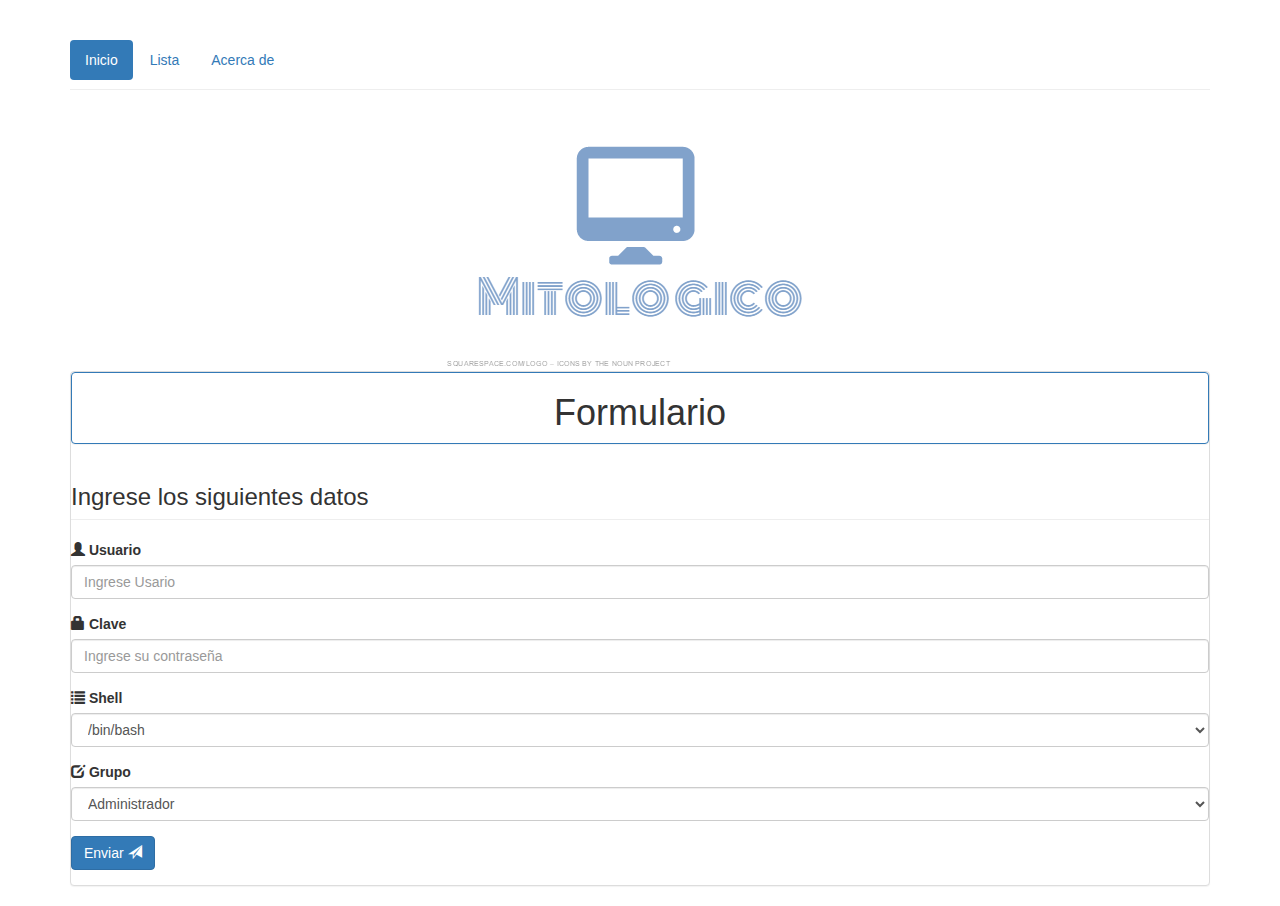
<file: index.html>
<!DOCTYPE html>
<html>
<head>
	<title>Formulario</title>
	<link rel="stylesheet" type="text/css" href="bootstrap/css/bootstrap.css">
	<meta name="viewport" content="width=divice-width, initial-scale="1.0>
	
	<link rel="stylesheet" type="text/css" href="css/stilo.css">
</head>
<body>
	<div class="container">
	<div class="row">
		<div class="col-md-12">
				<div class="page-header">
					<ul class="nav nav-pills">
					  <li role="presentation" class="active"><a href="index.html">Inicio</a></li>
					  <li role="presentation"><a href="lista.html">Lista</a></li>
					  <li role="presentation"><a href="acercade.html">Acerca de</a></li>
					</ul>
				</div>

				<div class="imgcenter text-center">
					<img src="img/logo.png">
				</div>

			<form>
				

				<div class="panel panel-default">
						<div class= "panel panel-primary text-center">
							<h1>Formulario</h1>
						</div>

						<h3 class="page page-header">Ingrese los siguientes datos</h3>

					    <div class="form-group"> <!-- Usuario -->
					        <label>
					        	<span class="glyphicon glyphicon-user" aria-hidden="true"></span> Usuario
					        </label>
					        <input type="text" class="form-control" name="usuario" placeholder="Ingrese Usario">
					    </div>   



					    <div class="form-group"> <!-- Clave -->
					        <label>
								<span class="glyphicon glyphicon-lock" aria-hidden="true"></span> Clave	
					        </label>
					        <input class="form-control" name="clave" placeholder="Ingrese su contraseña">
					    </div>                    
					                            
					
					                            
					    <div class="form-group"> <!-- Shell -->
					        <label class="control-label">
								<span class="glyphicon glyphicon-list" aria-hidden="true"></span> Shell
					        </label>
					        <select class="form-control" id="state_id">
					            <option value="/bin/bash">/bin/bash</option>
					            <option value="/bin/sh">/bin/sh</option>
					            <option value="/usr/bin/csh">/usr/bin/csh</option>
					            <option value="/bin/false">/bin/false</option>
					           
					        </select>                    
					    </div>

					    
					    <div class="form-group"> <!-- Grupo -->
					        <label class="control-label">
								<span class="glyphicon glyphicon-edit" aria-hidden="true"></span> Grupo
					        </label>
					        <select class="form-control" id="state_id">
					            <option value="/bin/bash">Administrador</option>
					            <option value="/bin/bash">Publica</option>
					            <option value="/bin/bash">Invitado</option>
					           
					        </select>                    
					    </div>
					         
					    
					    <div class="form-group"> <!--Button -->
					        <button type="submit" value="send" class="btn btn-primary">Enviar
					        	<span class="glyphicon glyphicon-send" aria-hidden="true"></span>
					        </button>
					    </div>
				</div>         
			</form>	
		</div>
	</div>
	</div>
</body>
</html>
</file>
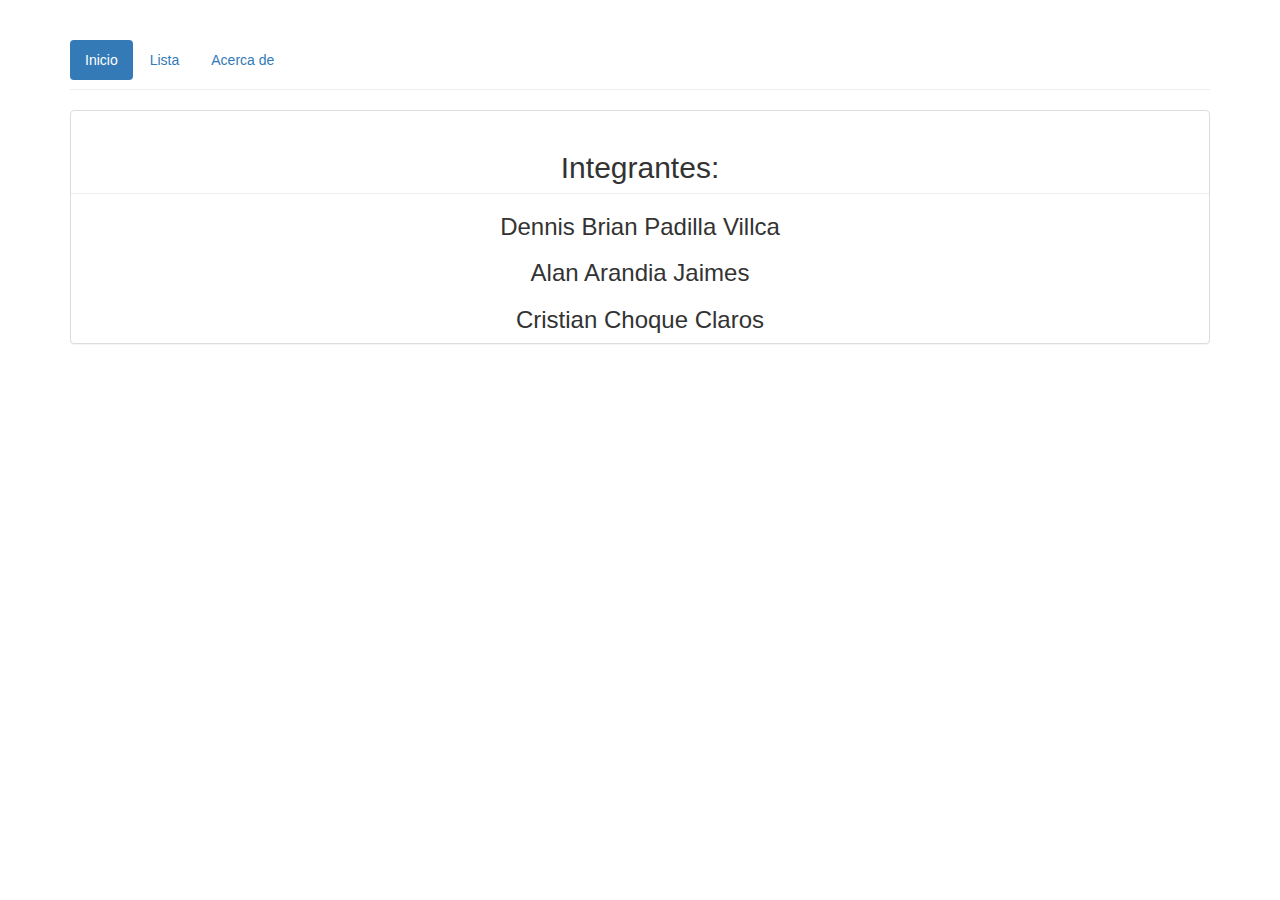
<file: acercade.html>
<!DOCTYPE html>
<html>
<head>
	<title>Acerca de</title>
	<link rel="stylesheet" type="text/css" href="bootstrap/css/bootstrap.css">
	<meta name="viewport" content="width=divice-width, initial-scale="1.0>
	<meta charset="utf-8">
</head>
<body>
	<div class="container">
	<div class="row">
		<div class="col-md-12">
				<div class="page-header">
					<ul class="nav nav-pills">
					  <li role="presentation" class="active"><a href="index.html">Inicio</a></li>
					  <li role="presentation"><a href="lista.html">Lista</a></li>
					  <li role="presentation"><a href="acercade.html">Acerca de</a></li>
					</ul>
				</div>

				<div class="text-center panel panel-default">
					<h2 class="page-header">Integrantes:</h2>
					<h3>Dennis Brian Padilla Villca</h3>
					<h3>Alan Arandia Jaimes</h3>
					<h3>Cristian Choque Claros</h3>
				</div>
		</dir>		
	</div>
	</div>
</body>
</html>
</file>
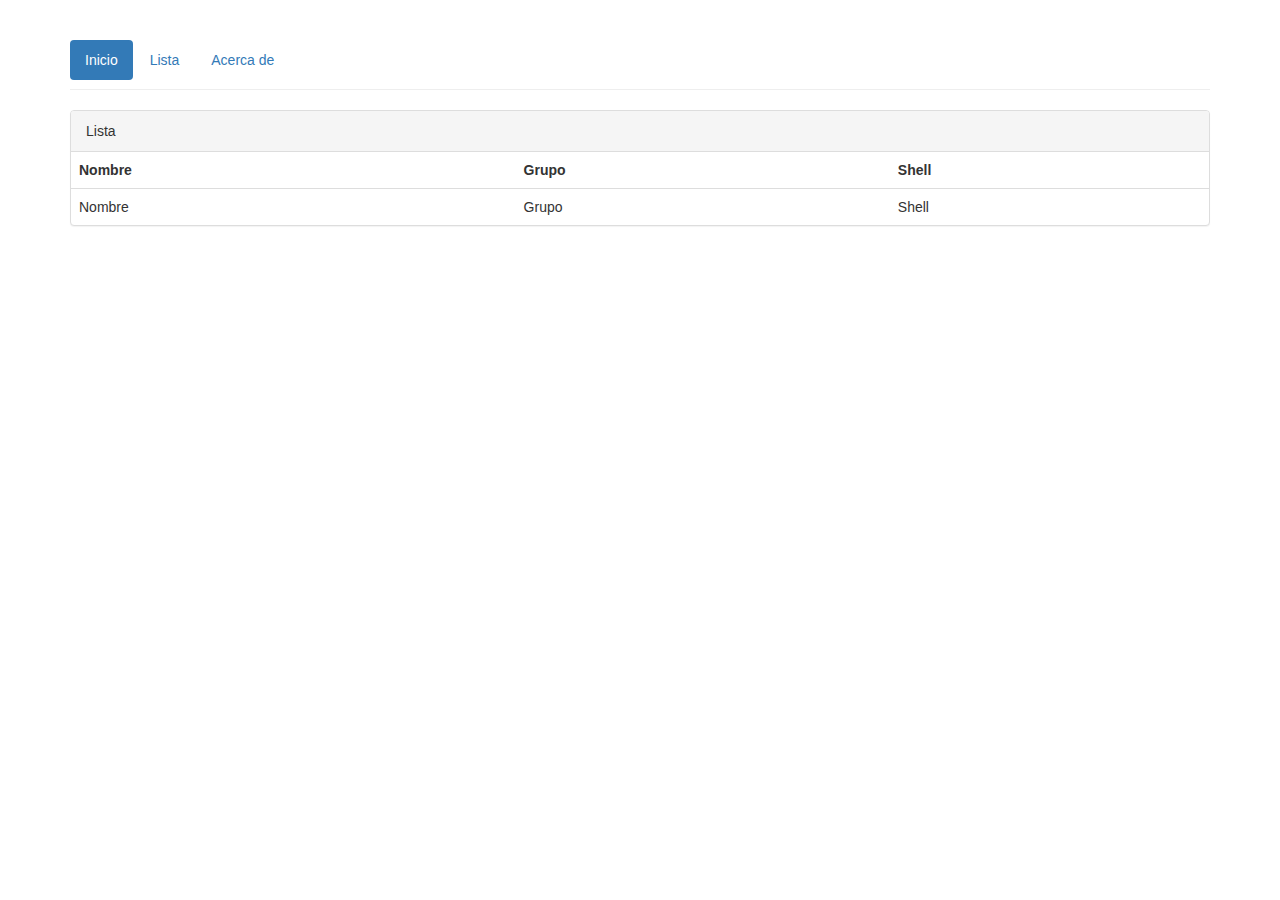
<file: lista.html>
<!DOCTYPE html>
<html>
<head>
	<title>Lista</title>
	<link rel="stylesheet" type="text/css" href="bootstrap/css/bootstrap.css">
	<meta name="viewport" content="width=divice-width, initial-scale="1.0>
	<meta charset="utf-8">
</head>
<body>
	<div class="container">
	<div class="row">
		<div class="col-md-12">
				<div class="page-header">
					<ul class="nav nav-pills">
					  <li role="presentation" class="active"><a href="index.html">Inicio</a></li>
					  <li role="presentation"><a href="lista.html">Lista</a></li>
					  <li role="presentation"><a href="acercade.html">Acerca de</a></li>
					</ul>
				</div>
				
				<div class="panel panel-default">
				  
				  <div class="panel-heading">Lista</div>

				  
				  <table class="table">
				  	<tr>
				  		<th>Nombre</th> <th>Grupo</th> <th>Shell</th>
				  	</tr>
				    <tr>
				    	<td>Nombre</td> <td>Grupo</td> <td>Shell</td>
				    </tr>
				    
				  </table>
				</div>
		</div>
	</div>
	</div>
</body>
</html>

<!--
<?php
//abrimos el archivo en lectura
$archivo = 'RLTRTO.txt';
$fp = fopen($archivo,'r');
//leemos el archivo
$texto = fread($fp, filesize($archivo));
 
//transformamos los saltos de linea en etiquetas <br>
$texto = nl2br($texto);
echo $texto;
?>
-->
</file>
<file: css/stilo.css>
.imgcenter{
      display: block;
      margin-left: auto;
      margin-right: auto;
      border:none;
      }
</file>
